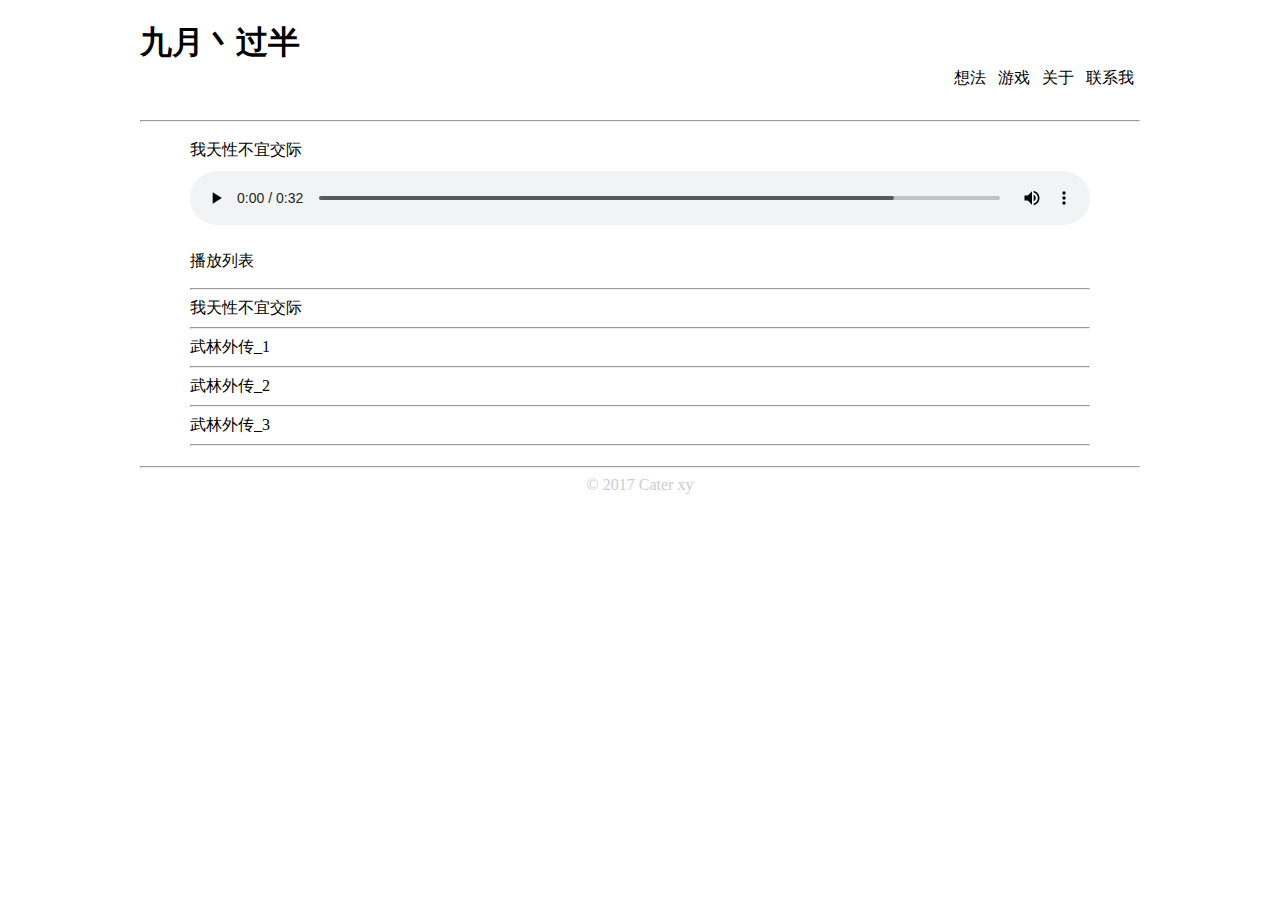
<file: index.html>
<!doctype html>
<html lang="zh-cmn-Hans"  onselectstart="return false;">

<head>
    <meta charset="UTF-8">
    <meta name="keywords" content="xy,xueguoyong,薛国勇,薛半仙">
    <!-- 引入css -->
    <link rel="stylesheet" type="text/css" href="./static/css/all.css">
    <!-- 引入js -->
    <script src="http://ajax.aspnetcdn.com/ajax/jQuery/jquery-1.8.0.js">
</script>
    <script src="./static/js/BrowserType.js"></script>
    <script src="./static/js/index.js"></script>
    <!-- 网站logo -->
    <link rel="icon" href="./static/image/favicon.bmp" type="image/x-icon" />
    <title>九月丶过半</title>
</head>

<body>
    <div class="container">
        <div class="header">
            <a href="/">
                <h1 class="title">九月丶过半</h1>
            </a>
            <ul class="nav">
                <li><a href="./templates/idealist.html">想法</a></li>
                <li><a href="./templates/game.html">游戏</a></li>
                <li>
                    <a href="./templates/about.html">关于</a>
                </li>
                <li>
                    <a href="https://support.qq.com/product/62773" />联系我</a>
                </li>
            </ul>
            <div class="whosyourdaddy"></div>
            <hr/>
        </div>
        <div class="body">
        <div class="player">
            <p id="voiceName">我天性不宜交际</p>
            <audio controls="controls" id="vPlayer" src="./static/voice/我天性不宜交际.ogg">
            <a href="./static/voice/我天性不宜交际.mp3">你的浏览器不支持。点击此处播放</a>
            </audio>
        </div>
        <div class="list">
            <p>播放列表</p>
            <ul>
                <hr/>
                <li onclick="play(0);">我天性不宜交际</li>
                <hr/>
                <li onclick="play(1);">武林外传_1</li>
                <hr/>
                <li onclick="play(2);">武林外传_2</li>
                <hr/>
                <li onclick="play(3);">武林外传_3</li>
                <hr/>
            </ul>
            <div class="whosyourdaddy"></div>
        </div>
        </div>
        <div class="footer" onselectstart="return false;">
            <hr/>
            <span>
                <p>© 2017 Cater xy</p>
            </span>
        </div>
    </div>
</body>

</html>
</file>
<file: static/css/all.css>
*{
    user-select:none;
}
a:link,
a:visited,
a:hover,
a:active {
    text-decoration: none;
    color: #000;
}
ul li{
    list-style: none;
}
.title {
    margin-bottom: 0px;
}

.nav {
    margin: 0 0 20px 0;
    float: right;
}

.nav li {
    float: left;
    margin: 0 3px;
    padding: 3px;
    list-style-type: none;
}

.container {
    margin: 0 auto;
    width: 1000px;
}
.player{
    overflow:hidden;
    -webkit-transition: box-shadow 0.5s;
}
.player p{
    width: 150px;
    margin: 10px;
    margin-left: 50px;
}
audio {
    width: 900px;
    display: block;
    margin:10px auto;

}
.player:hover{
    box-shadow: 3px 3px 5px #444444;
}

.list {
    width: 900px;
    margin:10px auto;
}

.list ul{
    padding:0;
}
/*
.read {
    margin: 0 auto;
    width: 1000px;
}

.read p {
    margin: 0 auto;
    text-align: right;
}

.day {
    width: 80px;
    padding: 10px;
    background-color: #77b5fc;
    border-radius: 10px;
    text-align: center;
    color: #fff;
}

.number {
    width: 20px;
    margin: 0 auto;
    background-color: #96c5fa;
    color: #fff;
    border-radius: 10px;
    text-align: center;
}
*/
.whosyourdaddy {
    clear: both;
}

.footer,
.footer a:link,
.footer a:visited,
.footer a:hover,
.footer a:active {
    margin: 20px auto;
    text-align: center;
    color: #ccc;
}

.footer p {
    display: inline;
}

@media screen and (min-width: 320px) and (max-width: 479px) {
    h1 {
        font-size: 2em;
    }
    .container {
        width: 100%;
    }
    .read {
        margin: 0 auto;
        width: 100%;
    }
    audio {
        margin-left: 10%;
        width: 90%;
    }
}
</file>
